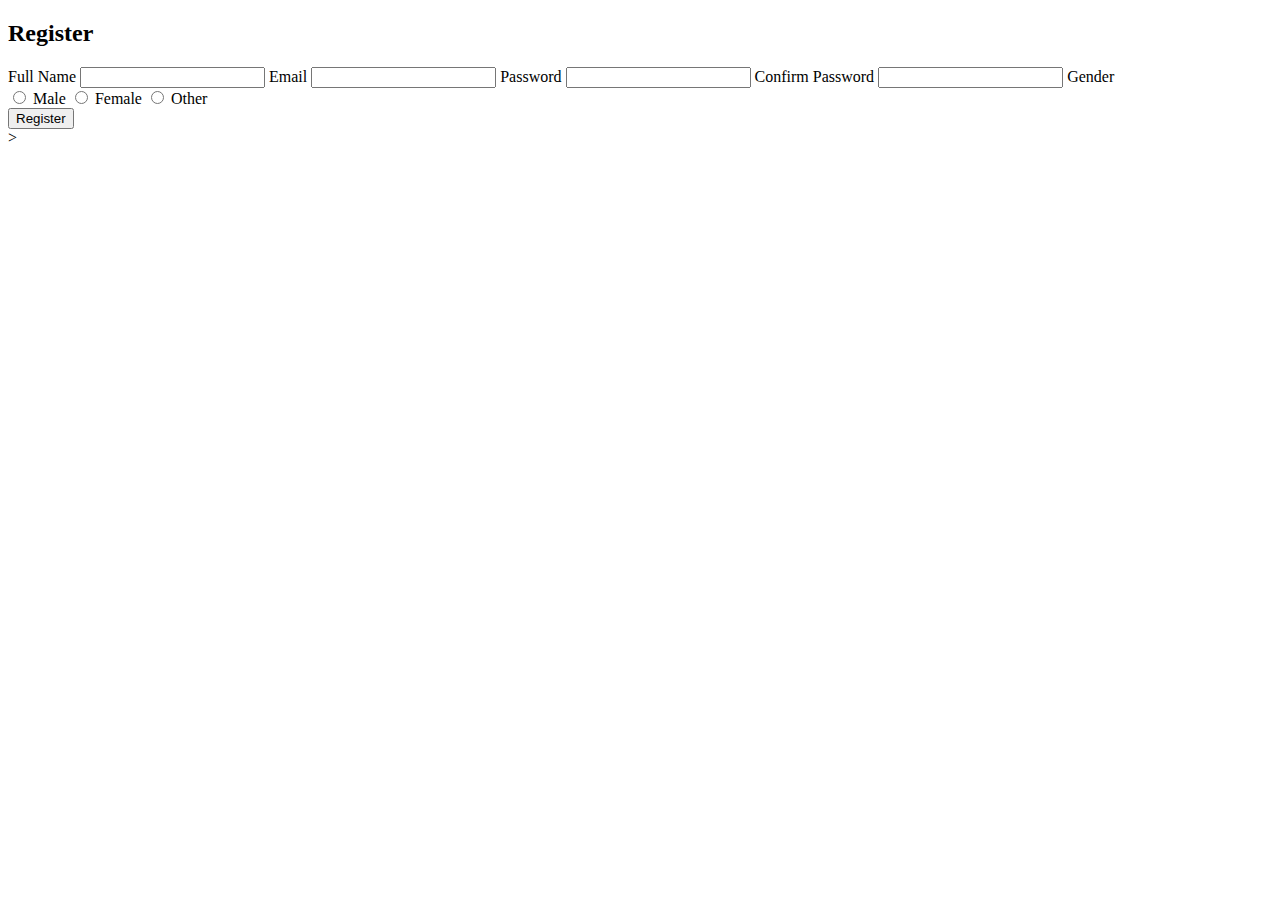
<file: javascript/basic/index.html>
<!DOCTYPE html>
<html lang="en">
<head>
    <meta charset="UTF-8">
    <meta name="viewport" content="width=device-width, initial-scale=1.0">
    <title>Document</title>
</head>
<body>
    <div class="container">
        <h2>Register</h2>
        <div id="name1">
          <label for="name">Full Name</label>
          <input type="text" id="name" name="name">
          
          <label for="email">Email</label>
          <input type="email" id="email" name="email">
          
          <label for="password">Password</label>
          <input type="password" id="password" name="password">
          
          <label for="confirm_password">Confirm Password</label>
          <input type="password" id="confirm_password" name="confirm_password">

          <label>Gender</label>
          <div class="gendr">
            <input type="radio" id="male" name="gender" value="male">
          <label for="male">Male</label>
        
          <input type="radio" id="female" name="gender" value="female">
          <label for="female">Female</label>
        
           <input type="radio" id="other" name="gender" value="other">
           <label for="other">Other</label>
      </div>
      
          
          <button type="submit" onclick="change ()">Register</button>
    </<div>
    </div>>
      </div>
    
      <script src="java.js"></script>
</body>
</html>
</file>
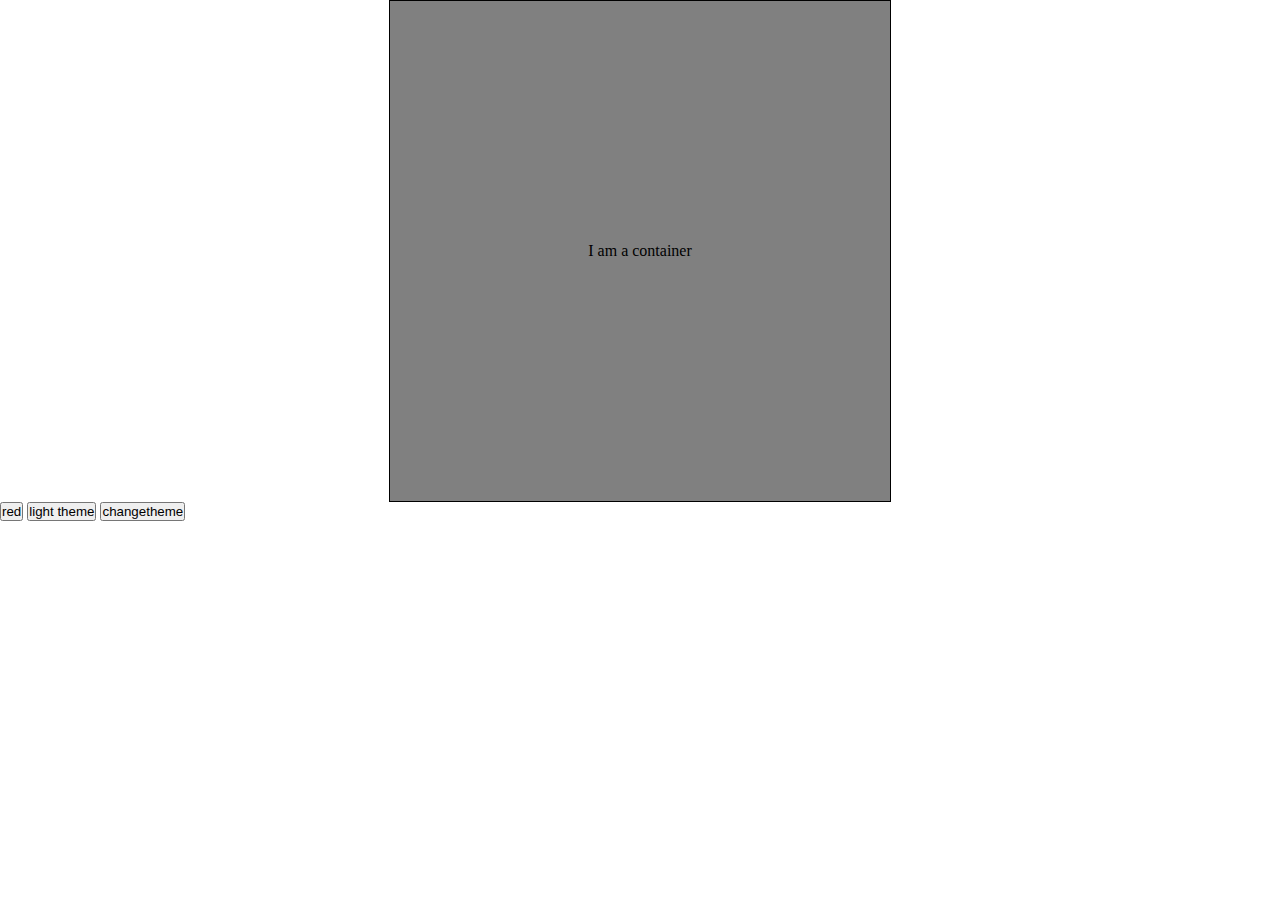
<file: javascript/basic2/index.html>
<!DOCTYPE html>
<html lang="en">
<head>
    <meta charset="UTF-8">
    <meta name="viewport" content="width=device-width, initial-scale=1.0">
    <title>Document</title>
    <link rel="stylesheet" href="style.css">
</head>
<body>
    <div class="container" id="con1">
        I am a container
    </div>


    <button id="red" onclick="submit('red')">red</button>
    <button id="green" onclick="submit('green')">light theme</button>
    <button id="black" onclick="submit('black')">changetheme</button>


    





    <script src="javaScript.js"> </script>
</body>
</html>
</file>
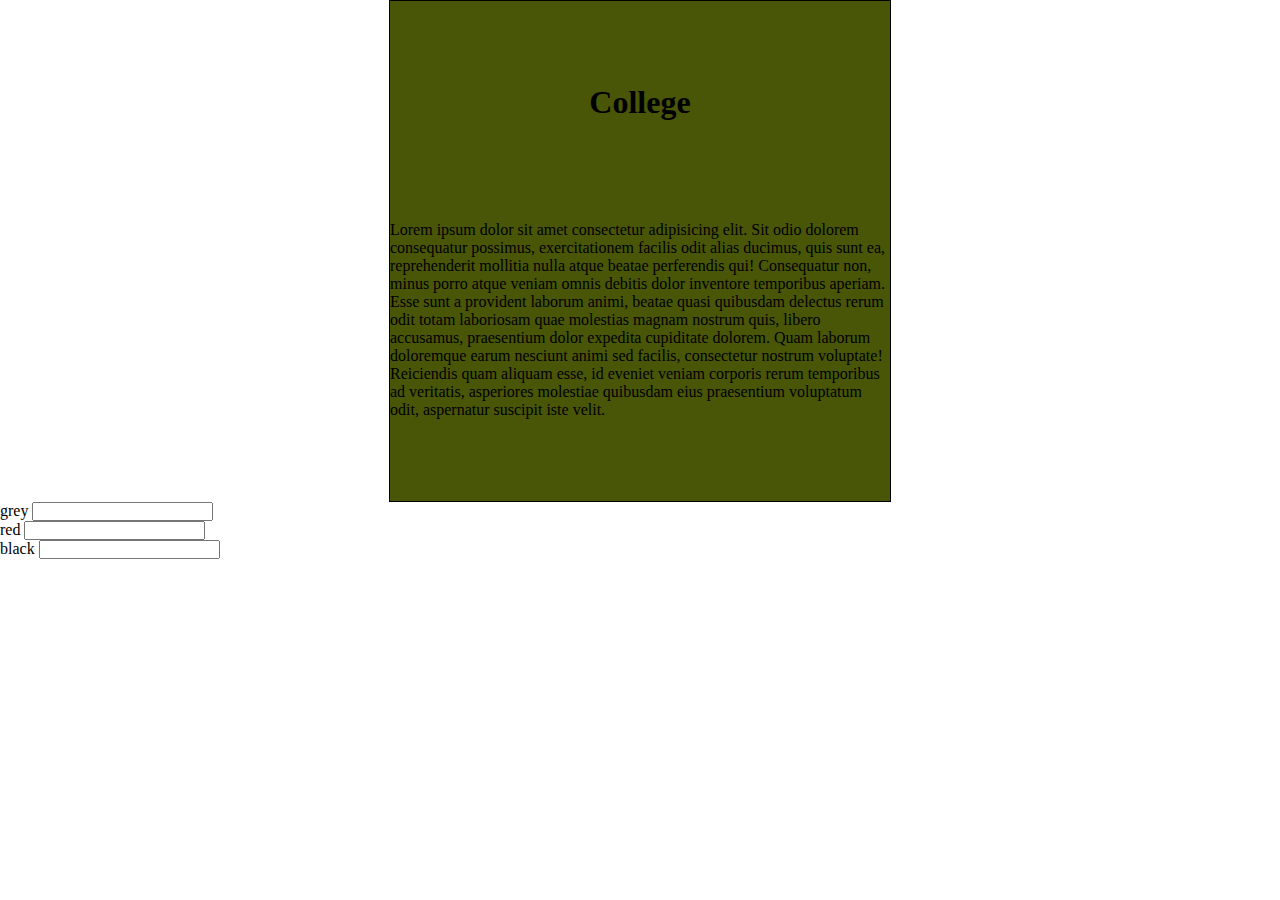
<file: javascript/practise/index.html>
<!DOCTYPE html>
<html lang="en">
  <head>
    <meta charset="UTF-8" />
    <meta name="viewport" content="width=device-width, initial-scale=1.0" />
    <title>Document</title>
    <link rel="stylesheet" href="style.css" />
  </head>
  <body>
    <div class="container"> 
        <div>
        <label id="hh"><h1>College</h1></label>
        <p id="p1">
          Lorem ipsum dolor sit amet consectetur adipisicing elit. Sit odio
          dolorem consequatur possimus, exercitationem facilis odit alias
          ducimus, quis sunt ea, reprehenderit mollitia nulla atque beatae
          perferendis qui! Consequatur non, minus porro atque veniam omnis
          debitis dolor inventore temporibus aperiam. Esse sunt a provident
          laborum animi, beatae quasi quibusdam delectus rerum odit totam
          laboriosam quae molestias magnam nostrum quis, libero accusamus,
          praesentium dolor expedita cupiditate dolorem. Quam laborum doloremque
          earum nesciunt animi sed facilis, consectetur nostrum voluptate!
          Reiciendis quam aliquam esse, id eveniet veniam corporis rerum
          temporibus ad veritatis, asperiores molestiae quibusdam eius
          praesentium voluptatum odit, aspernatur suscipit iste velit.
        </p>
    </div>
   

</div>
<div id="color">
    <div>
        <label id="grey1">grey</label>
        <input type="text" id="Grey" onclick="changecolour()">
    </div>
    <div>
        <label id="red1">red</label>
        <input type="text" id="red" onclick="changecolour()">
    </div>
    <div>
        <label id="black1">black</label>
        <input type="text" id="black" onclick="changecolour()">
    </div>
 
 
    
</div></div>
       

    <script src="java.js"></script>
  </body>
</html>
</file>
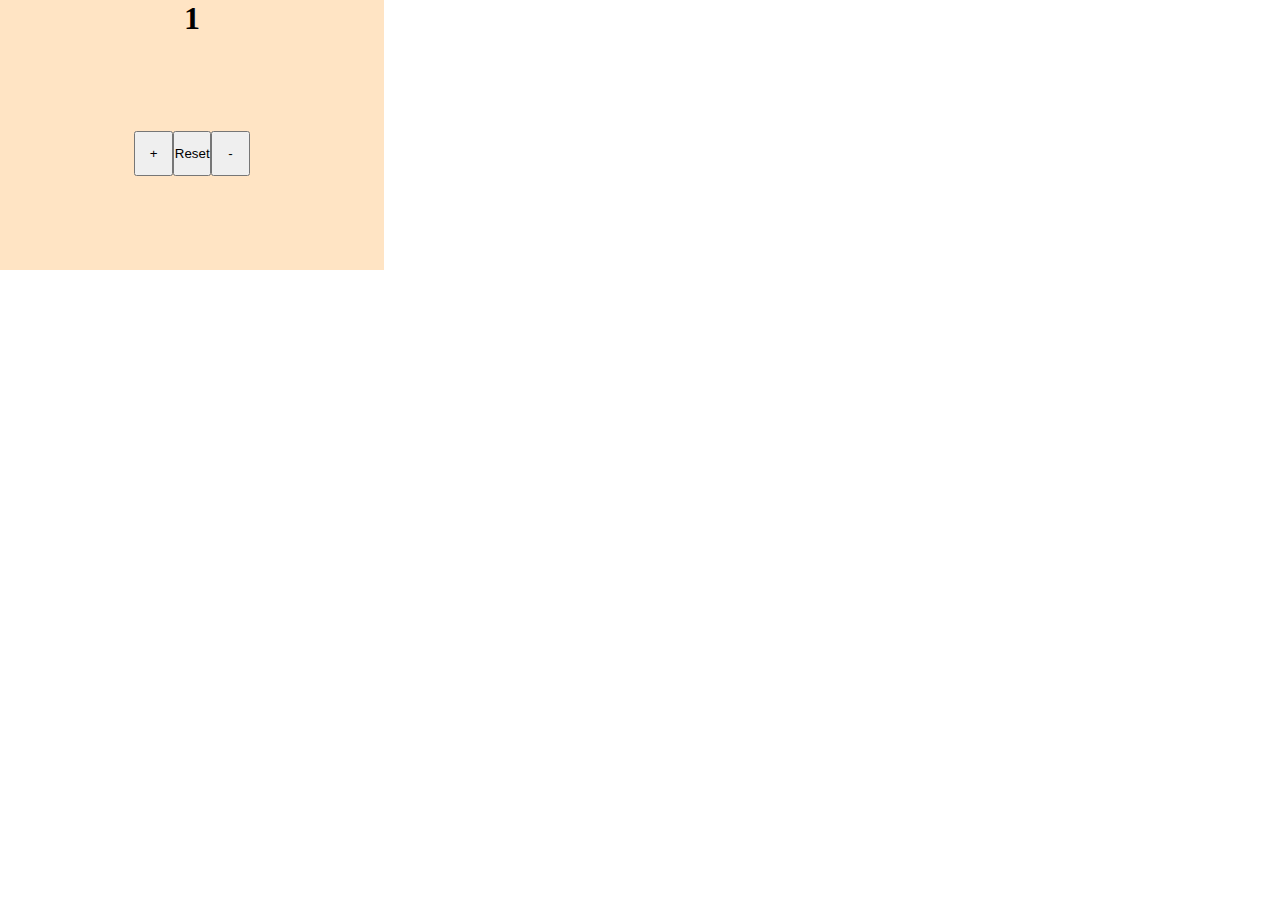
<file: javascript/practise1/index.html>
<!DOCTYPE html>
<html lang="en">
<head>
    <meta charset="UTF-8">
    <meta name="viewport" content="width=device-width, initial-scale=1.0">
    <title>Document</title>
    <link rel="stylesheet" href="style.css">
</head>
<body>
    <div id="con1" class="container">
        <div id="box1">
            <h1 id="h1">1</h1> 
        </div>
        <div id="con2" class="container2">
            <button style="width: 30%;" id="ned" onclick="add()">+</button>
            <button style="width: 30%;" id="res" onclick="reg()">Reset</button>
            <button style="width: 30%;" id="pos" onclick="remove()">-</button>
        </div>
    </div>


    
    <script src="java.js"></script>
</body>
</html>
</file>
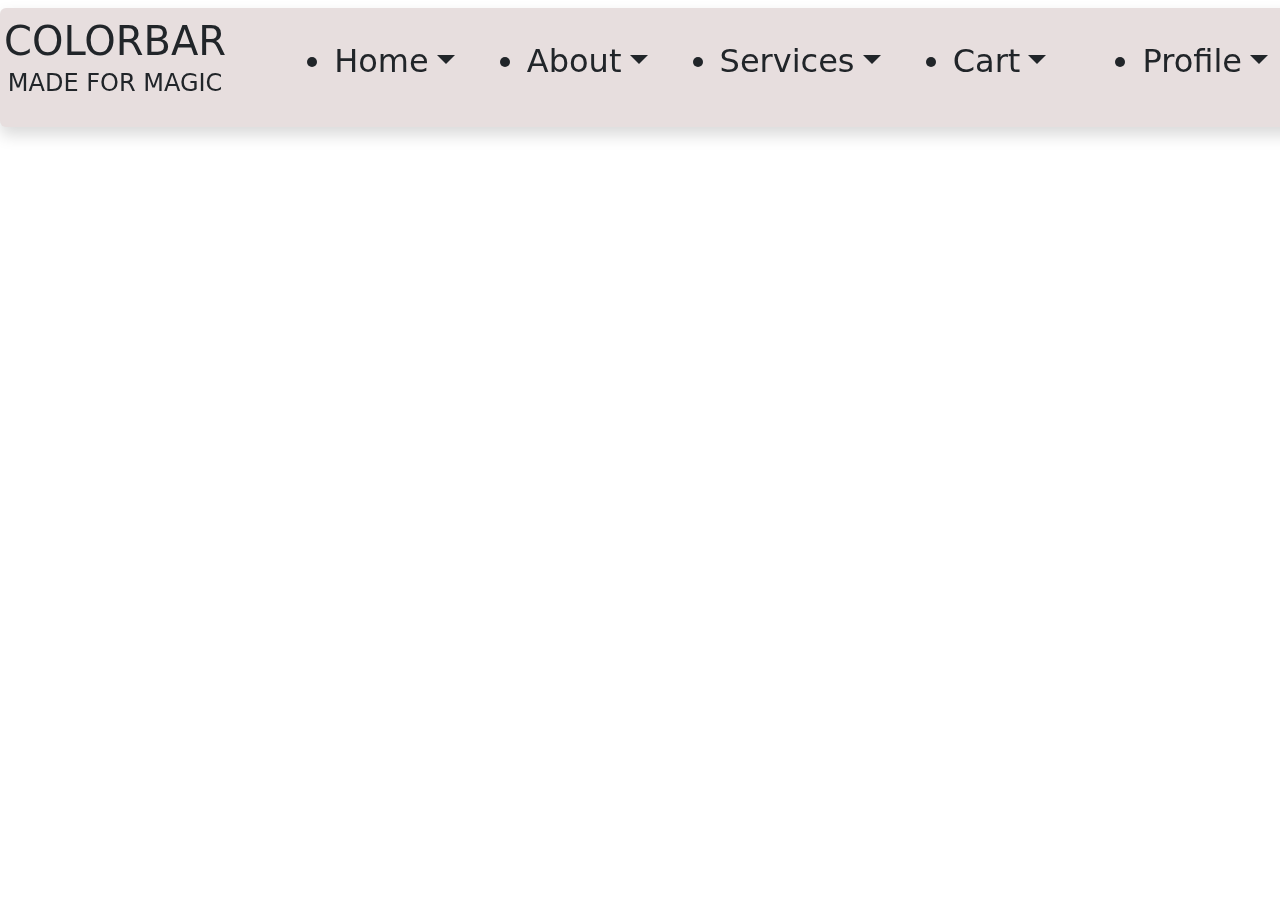
<file: javascript/product/index.html>
<!DOCTYPE html>
<html lang="en">
<head>
    <meta charset="UTF-8">
    <meta name="viewport" content="width=device-width, initial-scale=1.0">
    <title>Makeup</title>
    <link href="https://cdn.jsdelivr.net/npm/bootstrap@5.3.3/dist/css/bootstrap.min.css" rel="stylesheet" integrity="sha384-QWTKZyjpPEjISv5WaRU9OFeRpok6YctnYmDr5pNlyT2bRjXh0JMhjY6hW+ALEwIH" crossorigin="anonymous">
</head>
<body>
    <div class="w-75">
        <header>
            <div class="navbar d-flex fixed-top">
                <!-- <marquee behavior="scroll" direction="left" class="p-3 fs-5 rounded" style="background-color: rgb(170, 84, 18); color:aliceblue">
                    <span class="m-5">"Glow Up with Our Latest Makeup Collection! Shop Now & Get 20% Off!✨"</span>
                    <span class="m-5"> "Limited-Time Offer: Buy 1 Get 1 Free on Lipsticks! 💄 Hurry, Shop Now!" </span>
                    <span class="m-5">🌟 "Discover the Secret to Flawless Skin – New Arrivals in Stock! 🛍️" </span>
                     <span class="m-5">🎁 "Sign Up & Get an Exclusive Discount on Your First Order! 💌"</span>
                </marquee> -->
                <div class="navbar-brand  d-flex text-dark justify-content-center rounded shadow text-center mb-5 w-auto"  style="background-color:rgb(231, 222, 222) ;">
                 <div>
                    <h1 class="m-1">COLORBAR</h1>
                    <h4 class="mb-4">MADE FOR MAGIC</h4>
                </div>
                
                 
                 <div>
                    <ul class="d-flex mx-5 fs-2 mt-4">
                        
                        <li class="nav-item mx-4">
                            <a class="nav-link active dropdown-toggle" href="#">Home</a>
                        </li>
                        <li class="nav-item mx-5">
                            <a class="nav-link dropdown-toggle" href="#">About</a>
                        </li>
                        <li class="nav-item mx-4">
                            <a class="nav-link dropdown-toggle" href="#">Services</a>
                        </li>
                        <li class="nav-item  mx-5">
                            <a class="nav-link dropdown-toggle" href="#"><i class="bi bi-cart"></i> Cart</a>
                        </li>
                        <li class="nav-item mx-5">
                            <a class="nav-link dropdown-toggle" href="#"><i class="bi bi-person"></i> Profile</a>
                        </li>
                        <li class="nav-item mx-5">
                            <a class="nav-link dropdown-toggle" href="#" id="navbarDropdown">
                                Categories
                            </a>
                        </li>
                        
                    </ul>
                    
                 </div>
                 <div class="mt-4 ">
                    <input type="text" name="text" placeholder="search" class="rounded rounded mx-5 fs-4" >
                 </div>
    
    
                </div>
              </div>
        </header>
    </div>
    
    <main>
        <div class="container bg-light my-2 p-3 rounded">
          <div class=" container" id="items">
                            
          </div>
        </div>
      </main>
    

    <script src="https://cdn.jsdelivr.net/npm/bootstrap@5.3.3/dist/js/bootstrap.bundle.min.js" integrity="sha384-YvpcrYf0tY3lHB60NNkmXc5s9fDVZLESaAA55NDzOxhy9GkcIdslK1eN7N6jIeHz" crossorigin="anonymous"></script>
    <script src="java.js"></script>
</body>
</html>
</file>
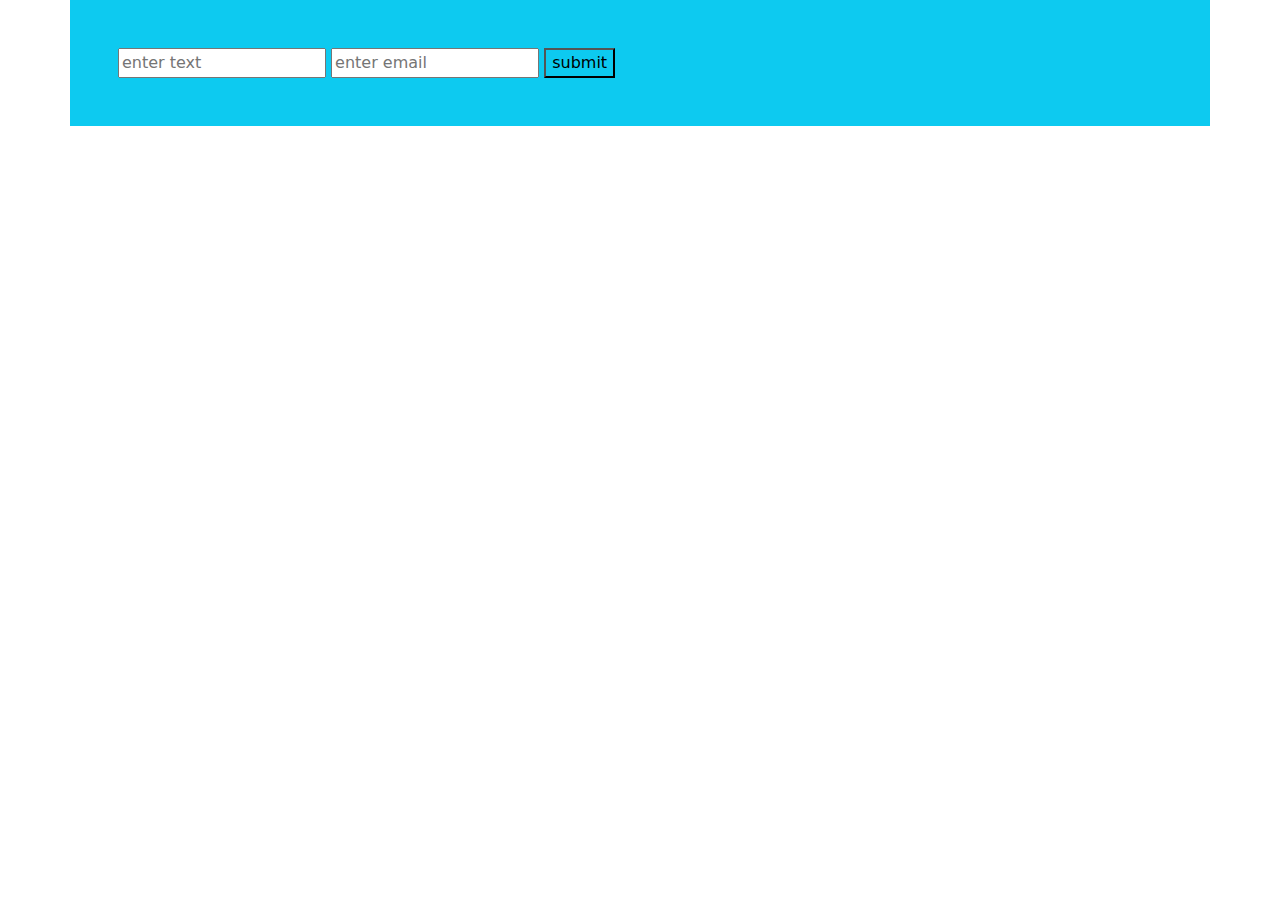
<file: javascript/day2/one/index.html>
<!DOCTYPE html>
<html lang="en">
  <head>
    <meta charset="UTF-8" />
    <meta name="viewport" content="width=device-width, initial-scale=1.0" />
    <title>Document</title>
    <link
      href="https://cdn.jsdelivr.net/npm/bootstrap@5.3.3/dist/css/bootstrap.min.css"
      rel="stylesheet"
      integrity="sha384-QWTKZyjpPEjISv5WaRU9OFeRpok6YctnYmDr5pNlyT2bRjXh0JMhjY6hW+ALEwIH"
      crossorigin="anonymous"
    />
    <link rel="stylesheet" href="style.css" />
  </head>
  <body>
    <div class="container m-auto p-5 bg-info">
      <input
        type="text"
        name="text"
        id="text"
        placeholder="enter text"
        class="text1"
      />
      <input type="email"
      name="email"
      id="email"
      placeholder="enter email"
      class="email1"
      >

      <button type="button" id="btn" class="btn1 btn-primary bg-info"  onclick="submit ()">submit</button>
    </div>

    <script
      src="https://cdn.jsdelivr.net/npm/bootstrap@5.3.3/dist/js/bootstrap.bundle.min.js"
      integrity="sha384-YvpcrYf0tY3lHB60NNkmXc5s9fDVZLESaAA55NDzOxhy9GkcIdslK1eN7N6jIeHz"
      crossorigin="anonymous"
    ></script>
    <script src="java.js"></script>
  </body>
</html>
</file>
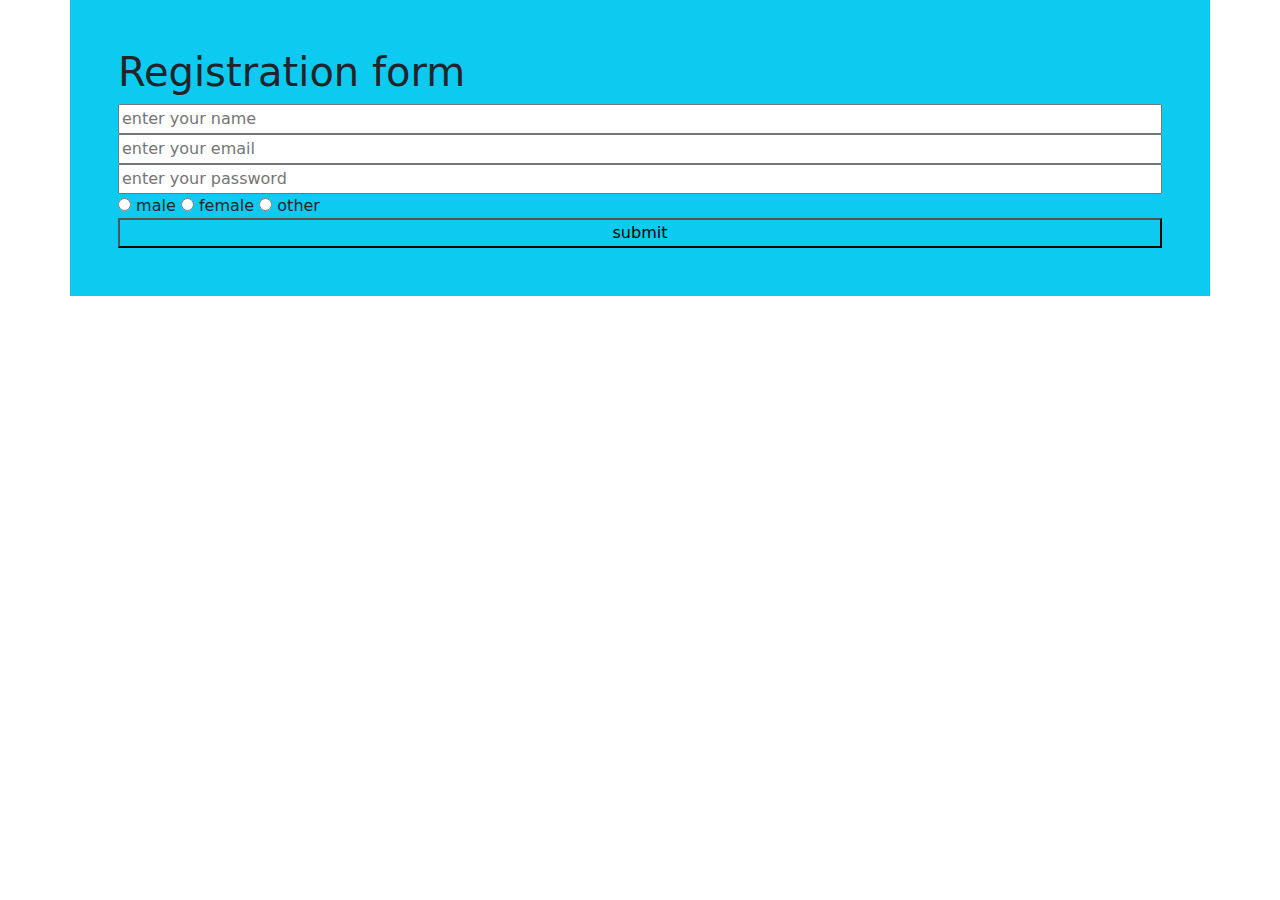
<file: javascript/day2/one/two/index.html>
<!DOCTYPE html>
<html lang="en">
<head>
    <meta charset="UTF-8">
    <meta name="viewport" content="width=device-width, initial-scale=1.0">
    <title>Document</title>
    <link
      href="https://cdn.jsdelivr.net/npm/bootstrap@5.3.3/dist/css/bootstrap.min.css"
      rel="stylesheet"
      integrity="sha384-QWTKZyjpPEjISv5WaRU9OFeRpok6YctnYmDr5pNlyT2bRjXh0JMhjY6hW+ALEwIH"
      crossorigin="anonymous"
    />
    <link rel="stylesheet" href="style.css">
</head>
<body>
    <div id="con1"  class="container m-auto p-5 bg-info d-grid">
        <label><h1>Registration form</h1></label>
        <input type="text" name="text" id="text1" placeholder="enter your name">
        <input type="email" name="email" id="email1" placeholder="enter your email">
        <input type="password" name="pass" id="pass1" placeholder="enter your password">
       <div class="radio" id="ip1"  >
        <input type="radio" name="gander" id="male" value="male" required />
        <label > male</label>
        <input type="radio" name="gander" id="female" value="female" required />
        <label > female</label>
        <input type="radio" name="gander" id="other" value="others" required />
        <label > other</label>
       </div>
        <button id="btn" class="sub btn-primary bg-info" onclick="sub()" >submit</button>
    </div>
    


    <script
    src="https://cdn.jsdelivr.net/npm/bootstrap@5.3.3/dist/js/bootstrap.bundle.min.js"
    integrity="sha384-YvpcrYf0tY3lHB60NNkmXc5s9fDVZLESaAA55NDzOxhy9GkcIdslK1eN7N6jIeHz"
    crossorigin="anonymous"
     >
   </script>
    <script src="java.js"></script>
</body>
</html>
</file>
<file: javascript/basic2/style.css>
*{
    padding: 0px;
    margin: 0px;
}

#hh{
    margin-left:0px;
    display: grid;
    justify-content: center;
    align-items: center;
}

.container{
    width: 500px;
    height: 500px;
    margin: 0 auto;
    border: 1px solid #000;
    background-color: grey;
    display: flex;
    justify-content: center;
    align-items: center;
}

.dark{
    background-color: #000;
}
</file>
<file: javascript/practise/style.css>
*{
    padding: 0px;
    margin: 0px;
}

.container{
    width: 500px;
    height: 500px;
    margin: 0 auto;
    border: 1px solid #000;
    background-color: rgb(73, 86, 7);
    display: grid;
    justify-content: center;
    align-items: center;
}

#hh{
    display: grid;
    margin-bottom: 100px;
    justify-content: center;
    text-align: center;

}
</file>
<file: javascript/practise1/style.css>
*{
    padding: 0px;
    margin: 0px;
}


.container{
    width: 30vw;
    height: 30vh;
    display: grid;
    background-color: bisque;
    justify-content: center;
    text-align: center;
    
}


.container2{
    width: 10vw;
    height: 5vh;
    display: flex;
    justify-content: center;
    text-align: center;

}
</file>
<file: javascript/day2/one/style.css>
.error{
    border-color: red;
    box-shadow: 0 0 10px 5px red;
}
</file>
<file: javascript/day2/one/two/style.css>
.error{
    border-color: red;
    box-shadow: 0 0 10px 5px red;
}
</file>
